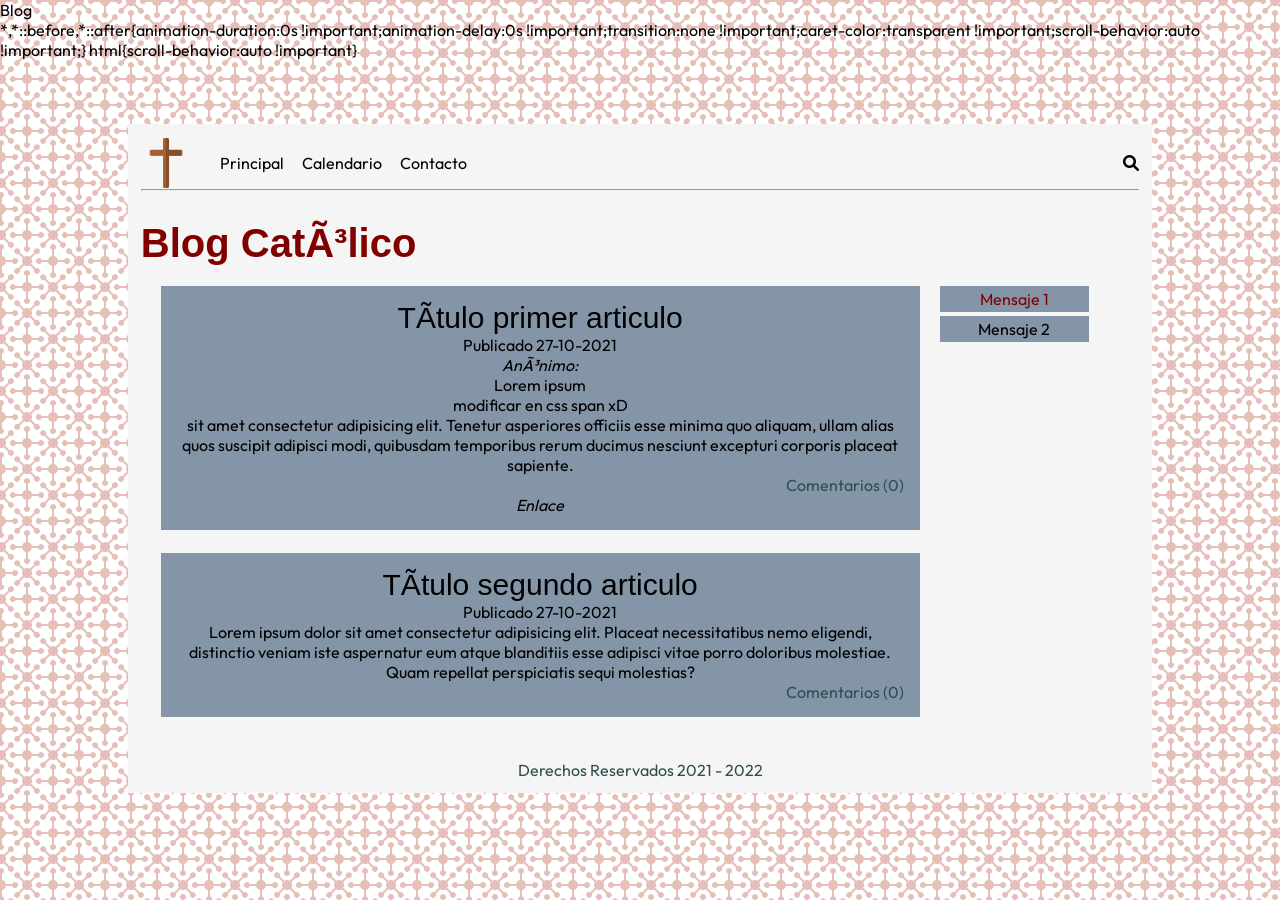
<file: index.html>
<!DOCTYPE html>
<html lang="es">

    <head>
        <meta charset="UFT-8">
        <meta name="viewport" content="width=device-width, initial-scale=1.0">
        <title>Blog</title>

        <link rel="stylesheet" href="styles.css">
        <link rel="shortcut icon" href="images/favicon2.png">

        <!-- Font Awesome -->
        <link rel="stylesheet" href="https://cdnjs.cloudflare.com/ajax/libs/font-awesome/6.0.0-beta3/css/all.min.css">
        
        <!--google fonts outfit-->
        <link rel="preconnect" href="https://fonts.googleapis.com">
        <link rel="preconnect" href="https://fonts.gstatic.com" crossorigin>
        <link href="https://fonts.googleapis.com/css2?family=Outfit:wght@300&display=swap" rel="stylesheet">
    </head>

    <body>
        <div class="container">
            
            <nav class="nav-main"> 
                <img id="img_principal" src="images/cruz2.png" alt="cruz" width=5%>
                <ul class="nav-menu">
                    <li>
                        <a href="#">Principal</a>
                    </li>
                    <li>
                        <a href="#">Calendario</a>
                    </li> 
                    <li>
                        <a href="#">Contacto</a>
                    </li> 
                </ul>
                <ul class="nav-menu-right">
                    <li>
                        <a href="#">
                            <i class="fas fa-search"></i>
                        </a>
                    </li>
                </ul>
            </nav>
            <hr>
            
            <header>
                
                <h1 id="titulo">Blog Católico</h1>                
            </header>

            <section class="seccion">
    
                <article id="first_art">
                    <hgroup>
                        <h1>Título primer articulo</h1>
                    </hgroup>
                    <time datetime="27-11-2021">Publicado 27-10-2021</time>
                    <p><cite>Anónimo:</cite> Lorem ipsum <span>modificar en css span xD</span> sit amet consectetur adipisicing elit. Tenetur asperiores officiis esse minima quo aliquam, ullam alias quos suscipit adipisci modi, quibusdam temporibus rerum ducimus nesciunt excepturi corporis placeat sapiente.</p>
                    <footer class="secondary_footers">
                        <p>Comentarios (0)</p>
                    </footer>
                    <address>
                        <a href="http://google.com">Enlace</a>
                    </address>
                </article>
    
    
                <article id="second_art">
                    <hgroup>
                        <h1>Título segundo articulo</h1>
                    </hgroup>
                    <time datetime="27-11-2021">Publicado 27-10-2021</time>
                    <p>Lorem ipsum dolor sit amet consectetur adipisicing elit. Placeat necessitatibus nemo eligendi, distinctio veniam iste aspernatur eum atque blanditiis esse adipisci vitae porro doloribus molestiae. Quam repellat perspiciatis sequi molestias?</p>
                    <footer class="secondary_footers">
                        <p>Comentarios (0)</p>
                    </footer>
                </article>
    
            </section>
    
            <aside class="columna">
                <blockquote cite="http://google.com">Mensaje 1</blockquote>
                <blockquote>Mensaje 2</blockquote>
            </aside>
    
            <footer id="main_footer">
                Derechos Reservados 2021 - 2022
            </footer>
        </div>
    </body>
</html>
</file>
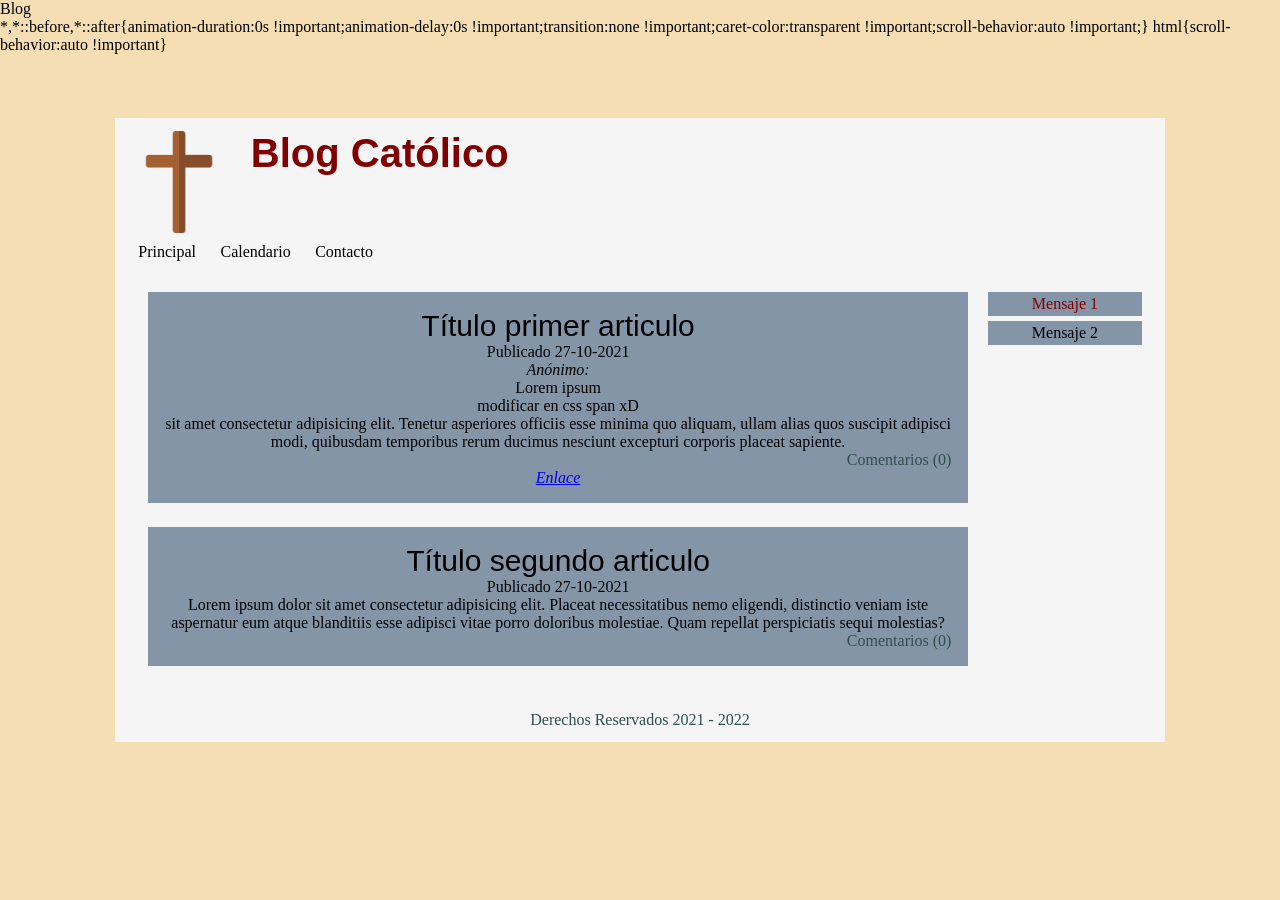
<file: page/index.html>
<!DOCTYPE html>
<html lang="es">

    <head>
        <meta charset="utf-8" />
        <title>Blog</title>
        <meta name="description" content="blog Cátolico" />
        <meta name="author" content="striwey" />
        <meta name="keywords" content="tags para encontrar the web page" />
        <link rel="stylesheet" href="estilos.css">
        <link rel="shortcut icon" href="images/favicon2.png">
    </head>

    <body>
        <div class="todo">
            <header>
                <img id="img_principal" src="images/cruz2.png" alt="cruz" width=10%>
                <h1 id="titulo">Blog Católico</h1>                
            </header>
    
            <nav class="menu"> 
                <ul>
                    <li>Principal</li>
                    <li>Calendario</li>
                    <li>Contacto</li>       
                </ul>
            </nav>
            
            <section class="seccion">
    
                <article id="first_art">
                    <hgroup>
                        <h1>Título primer articulo</h1>
                    </hgroup>
                    <time datetime="27-11-2021">Publicado 27-10-2021</time>
                    <p><cite>Anónimo:</cite> Lorem ipsum <span>modificar en css span xD</span> sit amet consectetur adipisicing elit. Tenetur asperiores officiis esse minima quo aliquam, ullam alias quos suscipit adipisci modi, quibusdam temporibus rerum ducimus nesciunt excepturi corporis placeat sapiente.</p>
                    <footer class="secondary_footers">
                        <p>Comentarios (0)</p>
                    </footer>
                    <address>
                        <a href="http://google.com">Enlace</a>
                    </address>
                </article>
    
    
                <article id="second_art">
                    <hgroup>
                        <h1>Título segundo articulo</h1>
                    </hgroup>
                    <time datetime="27-11-2021">Publicado 27-10-2021</time>
                    <p>Lorem ipsum dolor sit amet consectetur adipisicing elit. Placeat necessitatibus nemo eligendi, distinctio veniam iste aspernatur eum atque blanditiis esse adipisci vitae porro doloribus molestiae. Quam repellat perspiciatis sequi molestias?</p>
                    <footer class="secondary_footers">
                        <p>Comentarios (0)</p>
                    </footer>
                </article>
    
            </section>
    
            <aside class="columna">
                <blockquote cite="http://google.com">Mensaje 1</blockquote>
                <blockquote>Mensaje 2</blockquote>
            </aside>
    
            <footer id="main_footer">
                Derechos Reservados 2021 - 2022
            </footer>
        </div>
    </body>
    <div id="credito">Iconos diseñados por <a href="https://www.freepik.com" title="Freepik">Freepik</a> from <a href="https://www.flaticon.es/" title="Flaticon">www.flaticon.es</a></div>
</html>
</file>
<file: styles.css>
/*big boxes*/
html {
  background-image: url("data:image/svg+xml,%3Csvg xmlns='http://www.w3.org/2000/svg' width='52' height='52' viewBox='0 0 52 52'%3E%3Cpath fill='%239f1800' fill-opacity='0.28' d='M0 17.83V0h17.83a3 3 0 0 1-5.66 2H5.9A5 5 0 0 1 2 5.9v6.27a3 3 0 0 1-2 5.66zm0 18.34a3 3 0 0 1 2 5.66v6.27A5 5 0 0 1 5.9 52h6.27a3 3 0 0 1 5.66 0H0V36.17zM36.17 52a3 3 0 0 1 5.66 0h6.27a5 5 0 0 1 3.9-3.9v-6.27a3 3 0 0 1 0-5.66V52H36.17zM0 31.93v-9.78a5 5 0 0 1 3.8.72l4.43-4.43a3 3 0 1 1 1.42 1.41L5.2 24.28a5 5 0 0 1 0 5.52l4.44 4.43a3 3 0 1 1-1.42 1.42L3.8 31.2a5 5 0 0 1-3.8.72zm52-14.1a3 3 0 0 1 0-5.66V5.9A5 5 0 0 1 48.1 2h-6.27a3 3 0 0 1-5.66-2H52v17.83zm0 14.1a4.97 4.97 0 0 1-1.72-.72l-4.43 4.44a3 3 0 1 1-1.41-1.42l4.43-4.43a5 5 0 0 1 0-5.52l-4.43-4.43a3 3 0 1 1 1.41-1.41l4.43 4.43c.53-.35 1.12-.6 1.72-.72v9.78zM22.15 0h9.78a5 5 0 0 1-.72 3.8l4.44 4.43a3 3 0 1 1-1.42 1.42L29.8 5.2a5 5 0 0 1-5.52 0l-4.43 4.44a3 3 0 1 1-1.41-1.42l4.43-4.43a5 5 0 0 1-.72-3.8zm0 52c.13-.6.37-1.19.72-1.72l-4.43-4.43a3 3 0 1 1 1.41-1.41l4.43 4.43a5 5 0 0 1 5.52 0l4.43-4.43a3 3 0 1 1 1.42 1.41l-4.44 4.43c.36.53.6 1.12.72 1.72h-9.78zm9.75-24a5 5 0 0 1-3.9 3.9v6.27a3 3 0 1 1-2 0V31.9a5 5 0 0 1-3.9-3.9h-6.27a3 3 0 1 1 0-2h6.27a5 5 0 0 1 3.9-3.9v-6.27a3 3 0 1 1 2 0v6.27a5 5 0 0 1 3.9 3.9h6.27a3 3 0 1 1 0 2H31.9z'%3E%3C/path%3E%3C/svg%3E");
}

* {
  box-sizing: border-box;
  margin: 0;
  padding: 0;
  display: block;
  font-size: 16px;
  font-family: "Outfit", sans-serif;
}

.container {
  width: 80%;
  margin-left: auto;
  margin-right: auto;
  margin-top: 5%;
  background: whitesmoke;
  padding: 1%;
}
/*



*/
/*medium boxes*/
header {
  color: maroon;
  margin-top: 3%;
}

body {
  text-align: center;
}

article {
  background: #8395a7;
  padding: 2%;
  margin-bottom: 3%;
}

.seccion {
  padding: 2%;
  width: 80%;
  float: left;
  margin: auto;
}

.columna {
  width: 15%;
  float: left;
  margin-top: 2%;
}
/*



*/
/*short boxes*/
a {
  text-decoration: none;
  color: black;
}

h1 {
  font: lighter 30px sans-serif;
}

blockquote {
  background: #8395a7;
  margin-bottom: 3%;
  padding: 2%;
}

blockquote[cite] {
  color: maroon;
}

#titulo {
  font-size: 40px;
  font-family: sans-serif;
  font-weight: bolder;
  float: left;
}

#img_principal {
  float: left;
  margin-right: 2%;
}

/*
navigation panel
*/

.nav-main {
  text-align: left;
  clear: both;
  font-size: 17px;
  display: flex;
  justify-content: space-between;
  align-items: center;
  height: 10%;
  padding: 1px 0%;
}

.nav-main ul {
  display: flex;
}

.nav-main ul li {
  list-style: none;
  padding: 1%;
  display: inline-block;
}

.nav-main ul.nav-menu {
  flex: 1px;
}

.nav-main ul li a:hover {
  border-bottom: 2px solid maroon;
}

/*
footers
*/

#main_footer {
  color: darkslategrey;
  clear: both;
}

.secondary_footers {
  color: darkslategrey;
  text-align: right;
}
</file>
<file: page/estilos.css>
html {
  background: wheat;
}

* {
  margin: 0;
  padding: 0;
  display: block;
}

.todo {
  width: 80%;
  margin-left: auto;
  margin-right: auto;
  margin-top: 5%;
  background: whitesmoke;
  padding: 1%;
}

header {
  color: maroon;
}

body {
  text-align: center;
}

h1 {
  font: lighter 30px sans-serif;
}

article {
  background: #8395a7;
  padding: 2%;
  margin-bottom: 3%;
}

blockquote {
  background: #8395a7;
  margin-bottom: 3%;
  padding: 2%;
}

blockquote[cite] {
  color: maroon;
}

#titulo {
  font-size: 40px;
  font-family: sans-serif;
  font-weight: bolder;
  float: left;
}

#img_principal {
  float: left;
  margin-right: 2%;
}

.menu {
  text-align: left;
  clear: both;
}

.menu li {
  list-style: none;
  padding: 1%;
  display: inline-block;
}

.seccion {
  padding: 2%;
  width: 80%;
  float: left;
  margin: auto;
}

.columna {
  width: 15%;
  float: left;
  margin-top: 2%;
}

#main_footer {
  color: darkslategrey;
  clear: both;
}

.secondary_footers {
  color: darkslategrey;
  text-align: right;
}

#credito {
  text-align: left;
  display: none;
  font-size: 60%;
}
</file>
